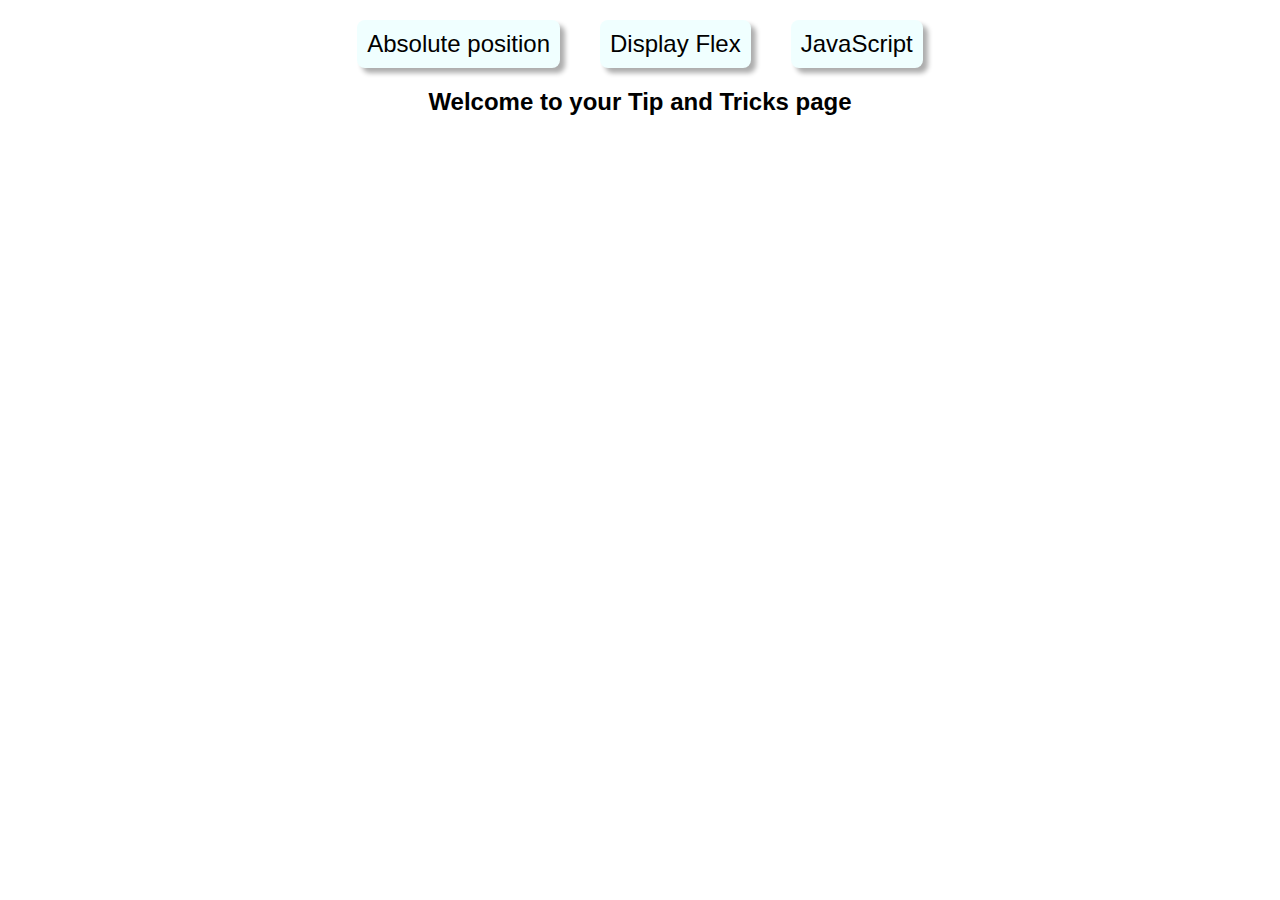
<file: index.html>
<!doctype html>
<html>
<head>
    <title>Tips and Tricks</title>
    <meta name="description" content="Tips and tricks for LoRee">
    <meta name="keywords" content="tips tricks LoRee">
    <link rel="stylesheet" href="./styles/index.css">
    <link rel="stylesheet" href="./styles/global.css">
</head>
<body>
    <nav class="navigation">
        <a href="/pages/absolute-position/">Absolute position</a>
        <a href="/pages/display-flex/">Display Flex</a>
        <a href="/pages/js-fun/">JavaScript</a>
    </nav>
    <div class="title">
        <h1>Welcome to your Tip and Tricks page</h1>
    </div>
</body>
</html>
</file>
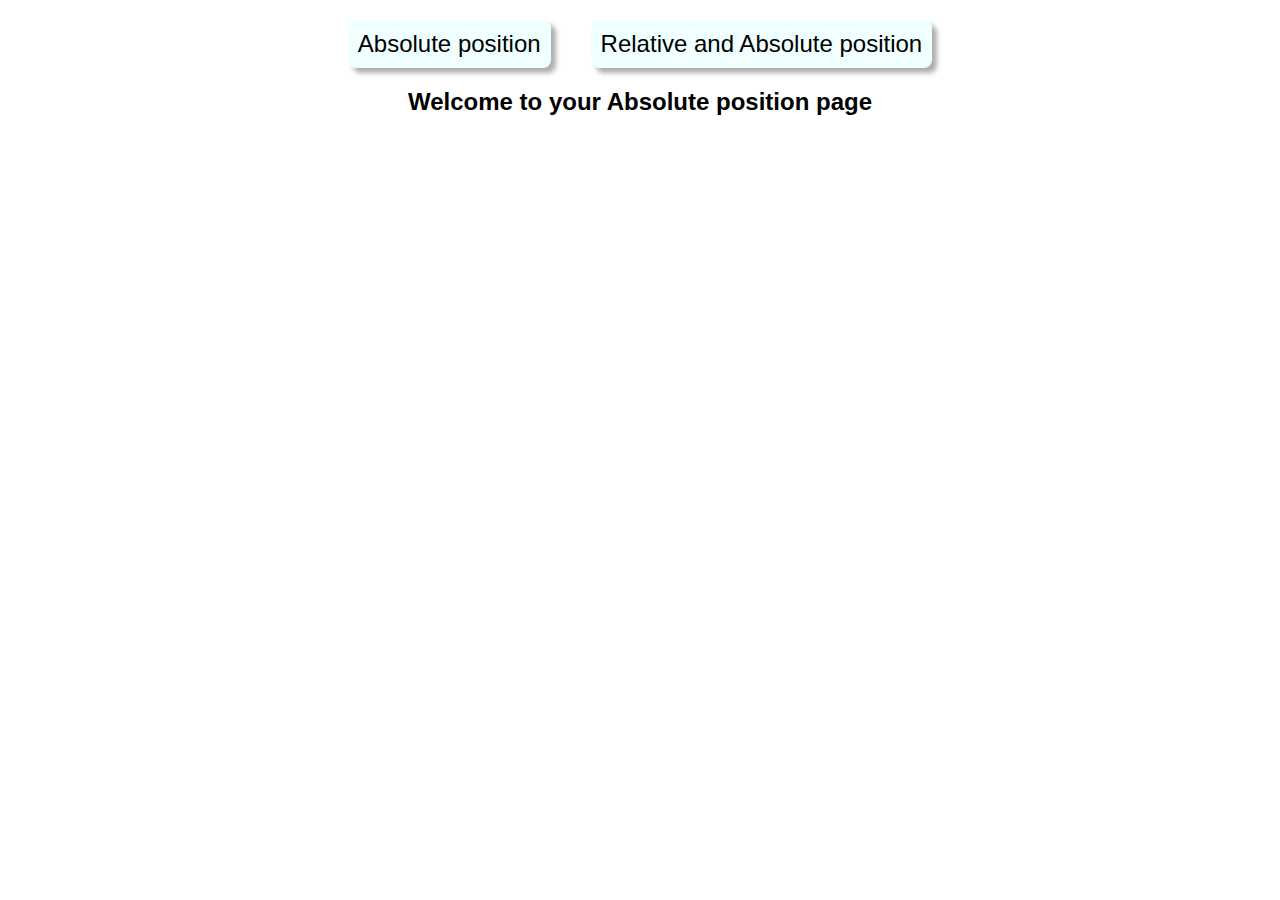
<file: pages/absolute-position/index.html>
<!doctype html>
<html>
<head>
    <title>Tips and Tricks</title>
    <meta name="description" content="Tips and tricks for LoRee">
    <meta name="keywords" content="tips tricks LoRee">
    <link rel="stylesheet" href="../../styles/global.css">
    <link rel="stylesheet" href="../../styles/absolute-position.css">
</head>
<body>
<nav class="navigation">
    <a href="./absolute-position.html">Absolute position</a>
    <a href="./relative-and-absolute-position.html">Relative and Absolute position</a>
</nav>
<div class="title">
    <h1>Welcome to your Absolute position page</h1>
</div>
</body>
</html>
</file>
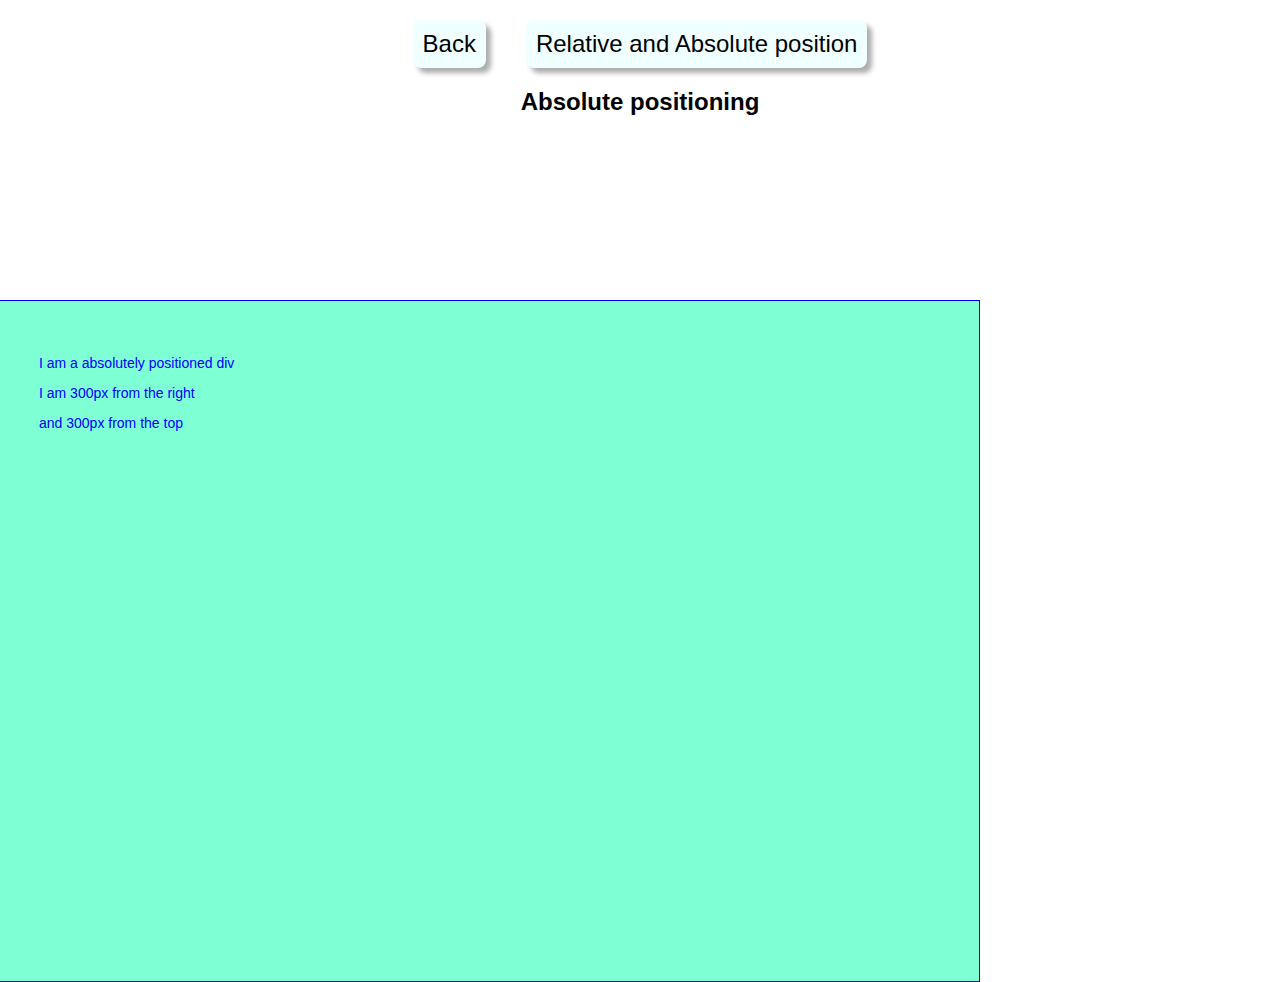
<file: pages/absolute-position/absolute-position.html>
<!doctype html>
<html>
<head>
    <title>Tips and Tricks</title>
    <meta name="description" content="Tips and tricks for LoRee">
    <meta name="keywords" content="tips tricks LoRee">
    <link rel="stylesheet" href="../../styles/global.css">
    <link rel="stylesheet" href="../../styles/absolute-position.css">
</head>
<body>
<nav class="navigation">
    <a href="../absolute-position">Back</a>
    <a href="./relative-and-absolute-position.html">Relative and Absolute position</a>
</nav>
<div class="title">
    <h1>Absolute positioning</h1>
</div>
<article class="absolutely-positioned">
    <p>I am a absolutely positioned div</p>
    <p> I am 300px from the right</p>
    <p>and 300px from the top</p></article>
</body>
</html>
</file>
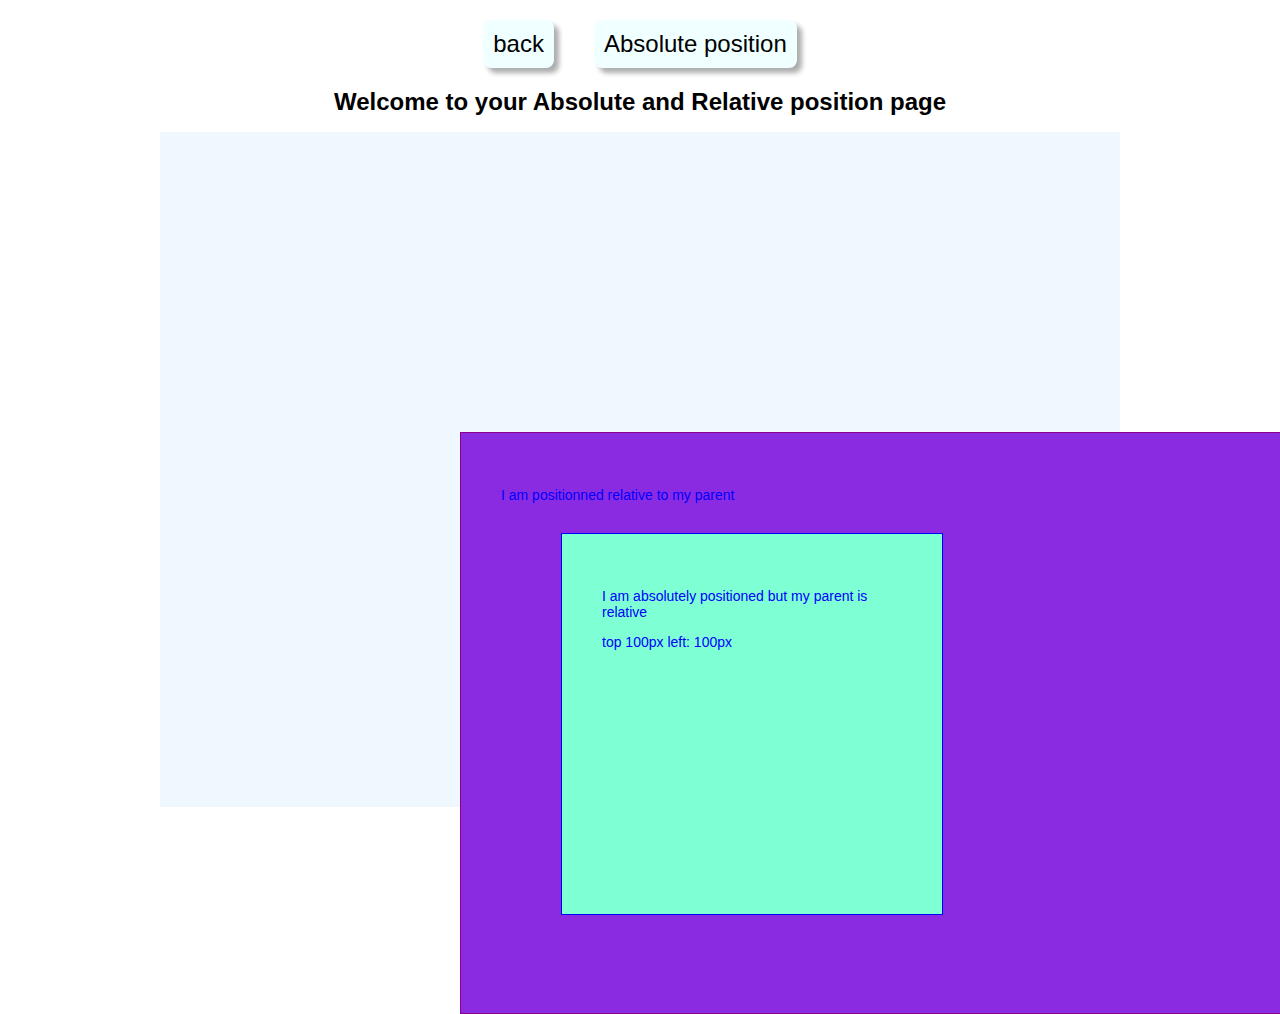
<file: pages/absolute-position/relative-and-absolute-position.html>
<!doctype html>
<html>
<head>
    <title>Tips and Tricks</title>
    <meta name="description" content="Tips and tricks for LoRee">
    <meta name="keywords" content="tips tricks LoRee">
    <link rel="stylesheet" href="../../styles/global.css">
    <link rel="stylesheet" href="../../styles/absolute-position.css">
</head>
<body>
<nav class="navigation">
    <a href="../absolute-position">back</a>
    <a href="./absolute-position.html">Absolute position</a>

</nav>
<div class="title">
    <h1>Welcome to your Absolute and Relative position page</h1>
    <section class="section-three-quarter">
        <div class="relatively-positioned">
            <p>I am positionned relative to my parent</p>
            <div class="absolutely-positioned inside"><p>I am absolutely positioned but my parent is relative</p><p>top 100px left: 100px</p></div>
        </div>
    </section>
</div>
</body>
</html>
</file>
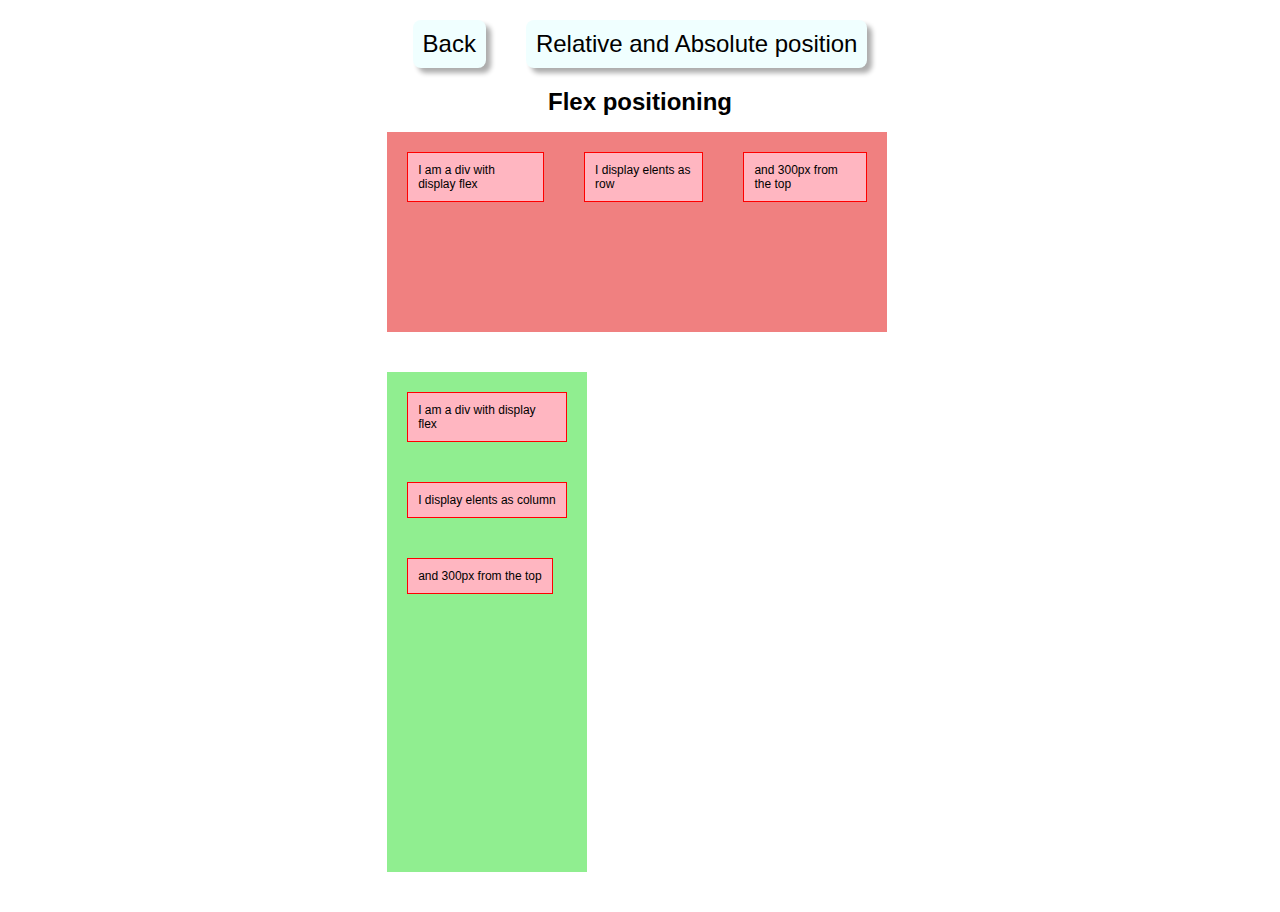
<file: pages/display-flex/display-flex.html>
<!DOCTYPE html>
<html>
  <head>
    <title>Tips and Tricks</title>
    <meta name="description" content="Tips and tricks for LoRee" />
    <meta name="keywords" content="tips tricks LoRee" />
    <link rel="stylesheet" href="../../styles/global.css" />
    <link rel="stylesheet" href="../../styles/flex-position.css" />
  </head>
  <body>
    <nav class="navigation">
      <a href="../../index.html">Back</a>
      <a href="./relative-and-absolute-position.html"
        >Relative and Absolute position</a
      >
    </nav>
    <div class="title">
      <h1>Flex positioning</h1>
    </div>
    <article class="flex-positionned">
      <p>I am a div with display flex</p>
      <p>I display elents as row</p>
      <p>and 300px from the top</p>
    </article>
    <article class="flex-positionned-column">
      <p>I am a div with display flex</p>
      <p>I display elents as column</p>
      <p>and 300px from the top</p>
    </article>
  </body>
</html>
</file>
<file: styles/index.css>
.navigation {
    margin: 20px auto;
    font-size: 12px;
    display: flex;
    justify-items: center;
    justify-content: center;
}
.navigation a{
    font-size: 24px;
    color: black;
    text-decoration: none;
    margin: 0 20px;
    height: fit-content;
    width: fit-content;
    padding: 10px;
    background-color: azure;
    box-shadow: 5px 5px 1px #ccc;
    border-radius: 30%;
}
</file>
<file: styles/global.css>
body {
    font-family: "Arial";
    font-size: 12px;
}
.navigation {
    margin: 20px auto;
    font-size: 12px;
    display: flex;
    justify-items: center;
    justify-content: center;
}
.navigation a{
    font-size: 24px;
    color: black;
    text-decoration: none;
    margin: 0 20px;
    height: fit-content;
    width: fit-content;
    padding: 10px;
    background-color: azure;
    box-shadow: 5px 5px 5px #adadad;
    border-radius: 8px;
}
.navigation a :hover {
    border: solid 1px darkblue;
    box-shadow: 5px 5px 10px #acacac;
}
.title h1{
    display: flex;
    justify-content: center;
    width: 100%
}

.section-three-quarter {
    width: 75vw;
    height: 75vh;
    margin: auto;
    background: aliceblue;
}
</file>
<file: styles/absolute-position.css>
.absolutely-positioned {
    position: absolute;
    top: 300px;
    right: 300px;
    width:900px;
    height: 600px;
    background-color: aquamarine;
    padding: 40px;
    color: blue;
    font-size: 14px;
    border: solid 1px blue;
}
.absolutely-positioned.inside {
    width: 300px;
    height: 300px;
    top: 100px;
    left: 100px;
    right: unset;
}
.relatively-positioned {
    position: relative;
    top: 300px;
    left: 300px;
    width: 800px;
    height: 500px;
    background-color: blueviolet;
    border: solid 1px darkmagenta;
    padding: 40px;
    color: blue;
    font-size: 14px;
}
</file>
<file: styles/flex-position.css>
.flex-positionned {
  display: flex;
  height: 200px;
  width: 500px;
  flex-direction: row;
  background: lightcoral;
  position: relative;
  left: 30%;
  top: 30%;
}
.flex-positionned-column {
  display: flex;
  height: 500px;
  width: 200px;
  flex-direction: column;
  background: lightgreen;
  position: relative;
  left: 30%;
  top: 30%;
  margin: 40px 0;
}

.flex-positionned p,
.flex-positionned-column p {
  border: solid 1px red;
  padding: 10px;
  height: fit-content;
  width: fit-content;
  margin: 20px;
  background: lightpink;
}
</file>
